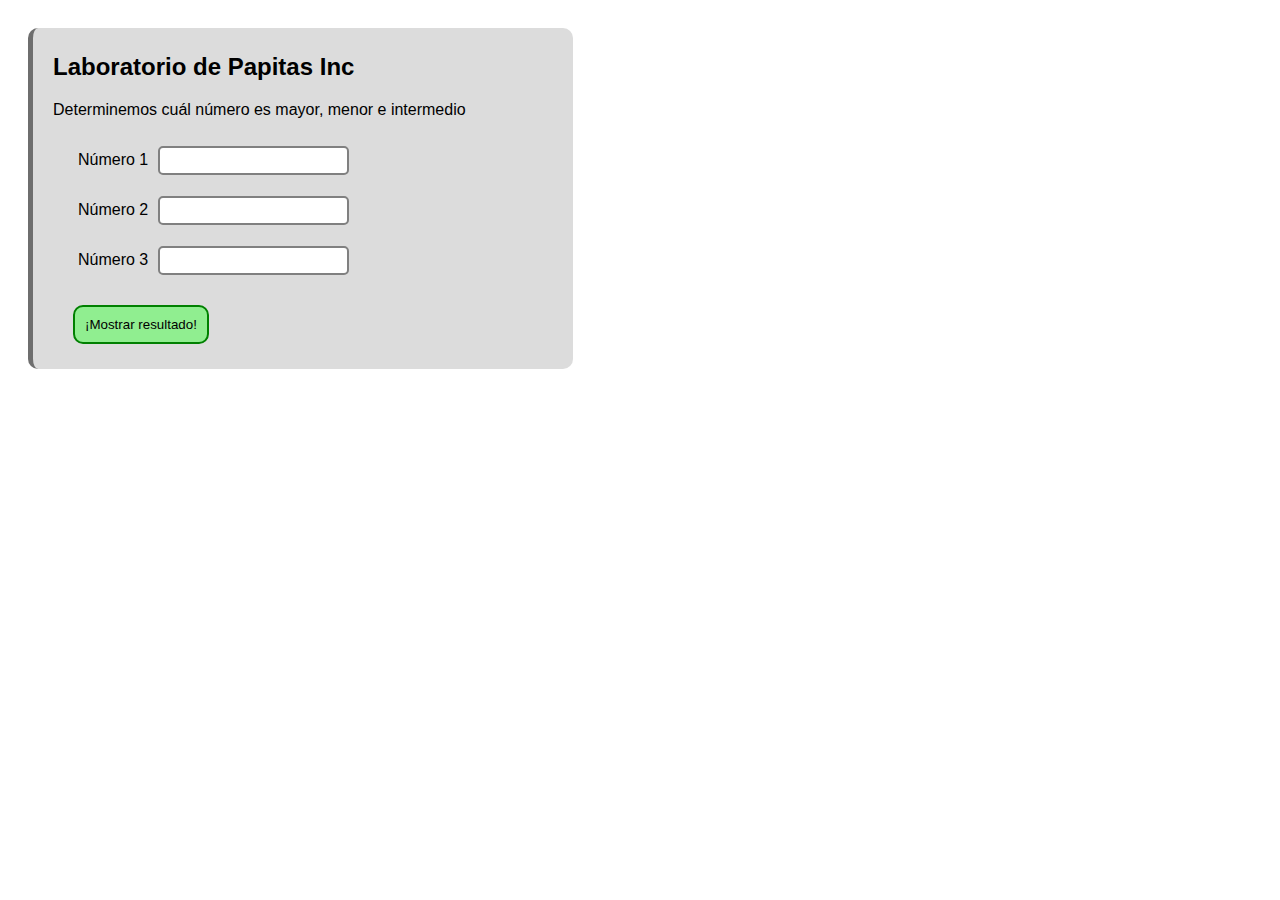
<file: index.html>
<!DOCTYPE html>
<html lang="es">
<head>
    <meta charset="UTF-8">
    <meta name="viewport" content="width=device-width, initial-scale=1.0">
    <link rel="stylesheet" href="styles.css">
    <title>Papitas: Labs</title>
</head>
<body>

    <header></header>

    <main>
        <div class="genPapitasLab">
            <h2>Laboratorio de Papitas Inc</h2>
            <p>Determinemos cuál número es mayor, menor e intermedio</p>
            <form id="formulario">
                <div class="genInput">
                    <p>Número 1</p>
                    <input type="number" id="genNum1">
                </div>
                <div class="genInput">
                    <p>Número 2</p>
                    <input type="number" id="genNum2">
                </div>
                <div class="genInput">
                    <p>Número 3</p>
                    <input type="number" id="genNum3">
                </div>
                <div>
                <button type="submit">
                    ¡Mostrar resultado!
                </button>
                </div>
            </form>
        </div>
        <div id="genPapitasRes">
            <h2>Resultados del Laboratorio</h2>
            <div class="genResStyle"><p>Mayor: <span id="genMayor">0</span></p></div>
            <div class="genResStyle"><p>Intermedio: <span id="genInter">0</span></p></div>
            <div class="genResStyle"><p>Menor: <span id="genMenor">0</span></p></div>
        </div>
            <div id="genPapitasError">
            <h2>Los valores introducidos hacen colapsar al pobre papitas :c, mira si:</h2>
            <ul>
                <li>Hay algún número que valga igual al anterior</li>
                <li>Algún dato introducido no sea un número entero</li>
                <li>Algún dato este vacío</li>
            </ul>
        </div>
    </main>

    <script src="script.js"></script>

</body>
</html>
</file>
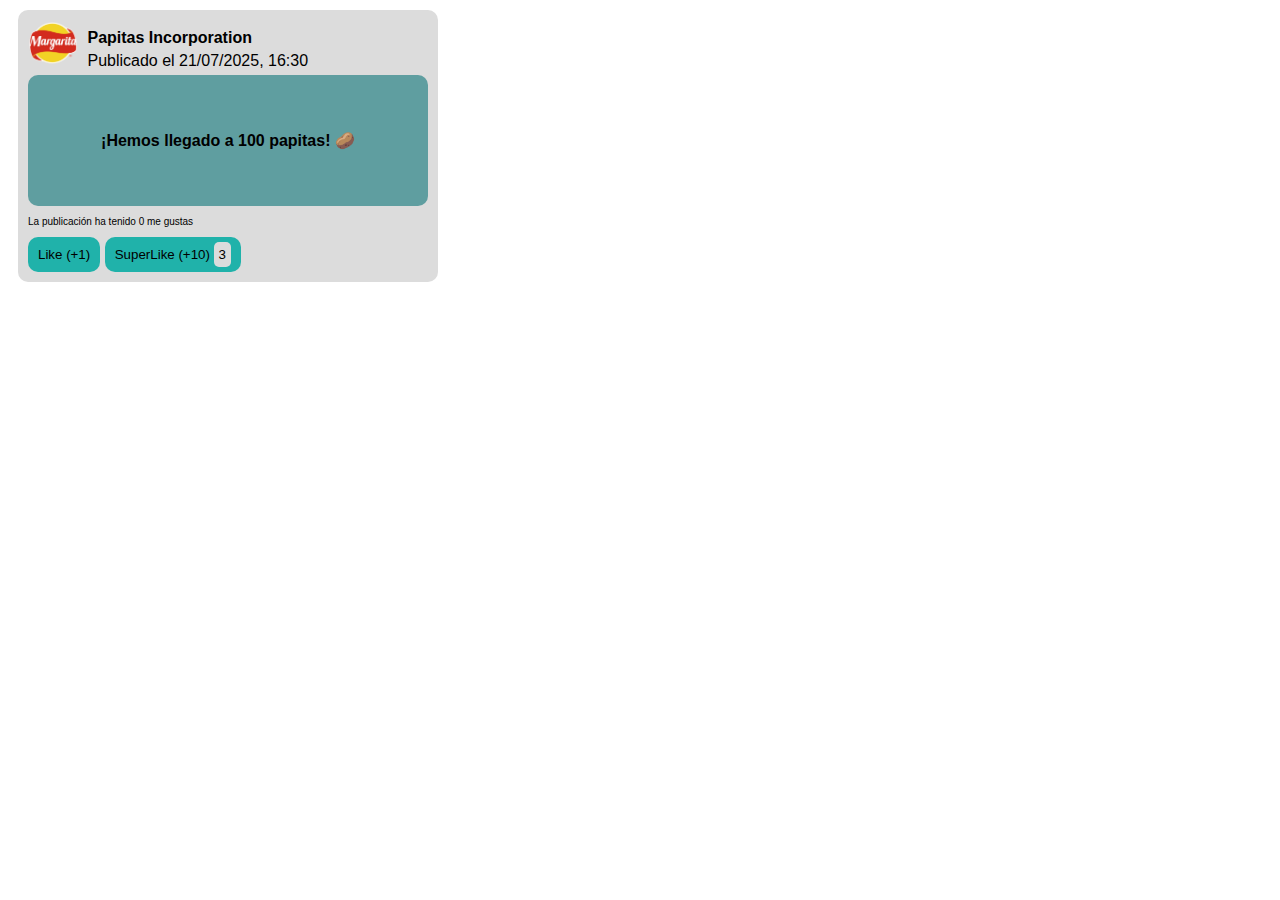
<file: EClase_Publicacion/index.html>
<!DOCTYPE html>
<html lang="es">
<head>
    <meta charset="UTF-8">
    <meta name="viewport" content="width=device-width, initial-scale=1.0">
    <link rel="stylesheet" href="styles.css">
    <title>Publicación de Papitas</title>
</head>
<body>
    <div class="genContPubli">

        <div>
        <div class="genPerfilPhoto">
            <img src="profilePhoto.webp" alt="Papitas, Foto de Perfil">
        </div>
        <div class="genPerfilData">
            <h2>Papitas Incorporation</h2>
            <p>Publicado el 21/07/2025, 16:30</p>
        </div>
        </div>

        <div>
            <div class="genPublicacion">
                <p>¡Hemos llegado a 100 papitas! 🥔</p>
            </div>
        </div>

        <div>
            <div class="genContador">
                <p>La publicación ha tenido <span id="genLikeCount">0</span> me gustas</p>
            </div>
            <div class="genLike" onclick="genClicLike()">
                <button>Like (+1)</button>
            </div>
            <div class="genSuperLike" onclick="genClicSuperLike()">
                <button>SuperLike (+10) <span id="genSuperLikeCount">3</span></button>
            </div>
        </div>

    </div>

    <script src="script.js"></script>
</body>
</html>
</file>
<file: styles.css>
.genPapitasLab {
    display: inline-block;
    background-color: gainsboro;
    font-family: Arial, Helvetica, sans-serif;
    width: 500px;
    margin: 20px;
    padding: 5px 20px;
    border-left: 5px solid rgba(0, 0, 0, 0.5);
    border-radius: 10px;
}


.genInput {
    display: inline-block;
    padding: 0 20px;
}

.genInput p {
    display: inline-block;
    padding: 0 5px;
}

.genInput input {
    border: 2px solid gray;
    border-radius: 5px;
    padding: 5px;
}

.genPapitasLab button {
    background-color: lightgreen;
    margin: 20px;
    padding: 10px;
    border: 2px solid green;
    border-radius: 10px;
}

#genPapitasRes {
    display: none;
    vertical-align: top;
    background-color: lightblue;
    font-family: Arial, Helvetica, sans-serif;
    width: 500px;
    margin: 20px;
    padding: 0 20px 20px 20px;
    border-left: 5px solid rgba(0, 0, 0, 0.5);
    border-radius: 10px;
}

.genResStyle {
    background-color: white;
    display: inline-block;
    min-width: 75px;
    border-radius: 10px;
}

.genResStyle p {
    padding: 10px;
    font-size: 10px;
}

.genResStyle span {
    display: block;
    text-align: right;
    font-size: 25px;
}

#genPapitasError {
    display: none;
    vertical-align: top;
    background-color: lightcoral;
    font-family: Arial, Helvetica, sans-serif;
    color: white;
    width: 500px;
    margin: 20px;
    padding: 5px 20px;
    border-left: 5px solid rgba(0, 0, 0, 0.5);
    border-radius: 10px;
}
</file>
<file: EClase_Publicacion/styles.css>
.genContPubli {
    background-color: gainsboro;
    font-family: Arial, Helvetica, sans-serif;
    width: 400px;
    margin: 10px;
    padding: 10px;
    border-radius: 10px;
}

.genPerfilPhoto {
    display: inline-block;
    width: 50px;
    height: 50px;
    border-radius: 50%;
}

.genPerfilPhoto img {
    width: 100%;
}

.genPerfilData {
    display: inline-block;
}

.genPerfilData h2, .genPerfilData p {
    font-size: 16px;
    margin: 0;
    padding: 0 5px 5px 5px;
}

.genPublicacion {
    background-color: cadetblue;
    text-align: center;
    padding: 40px;
    font-weight: bold;
    border-radius: 10px;
}

.genContador p {
    font-size: 10px;
}

.genLike, .genSuperLike {
    display: inline-block;
    margin: 0;
    padding: 0;
}

.genLike button, .genSuperLike button{
    background-color: lightseagreen;
    display: inline-block;
    padding: 10px;
    border: none;
    border-radius: 10px; 
}

#genSuperLikeCount {
    background-color: gainsboro;
    padding: 5px;
    border-radius: 5px; 
}
</file>
